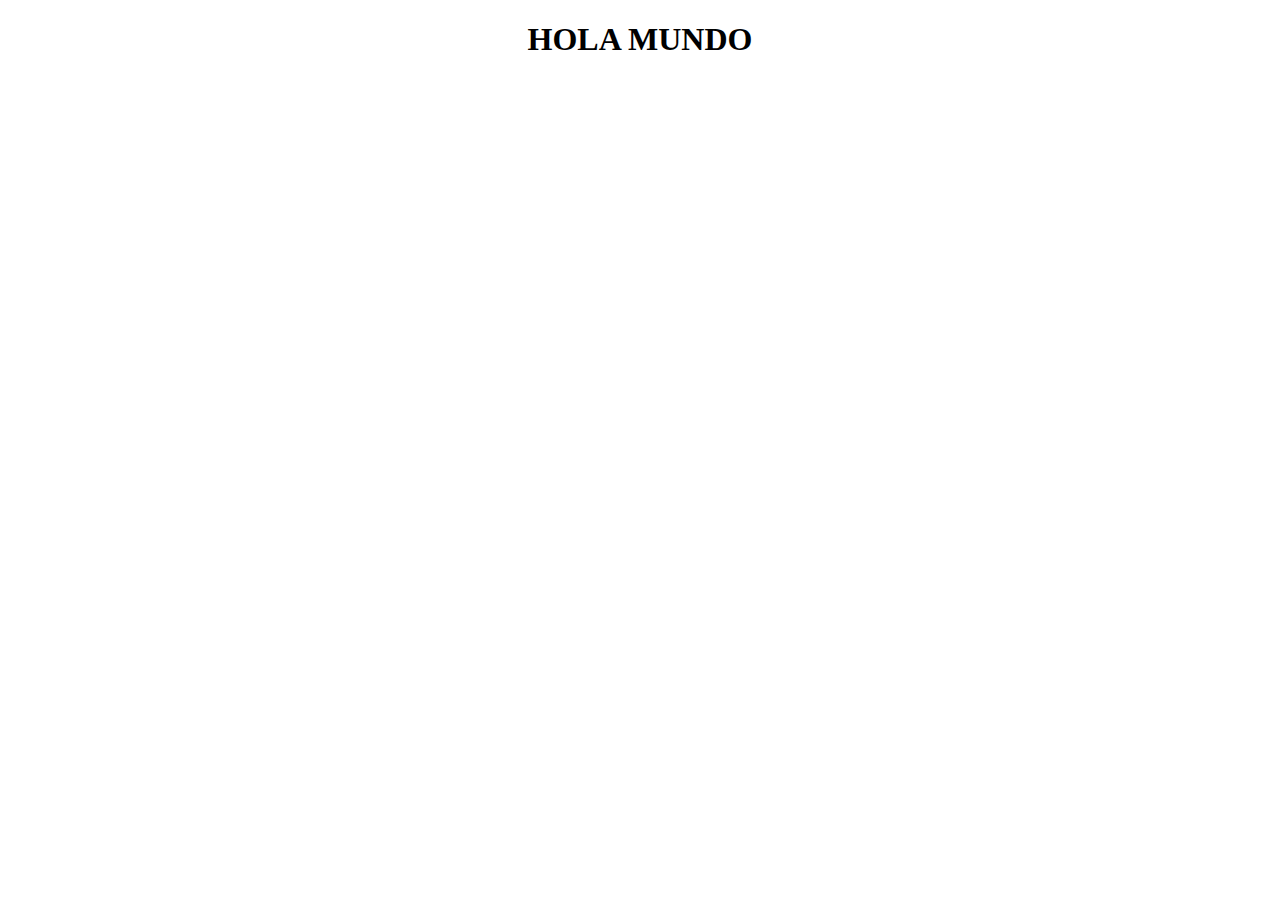
<file: tablas.html>
<!DOCTYPE html>
<html lang="en">
<head>
  <meta charset="UTF-8">
  <meta http-equiv="X-UA-Compatible" content="IE=edge">
  <meta name="viewport" content="width=device-width, initial-scale=1.0">
  <title>Document</title>
</head>
<body>
  <h1 style="text-align:center">HOLA MUNDO</h1>
</body>
</html>
</file>
